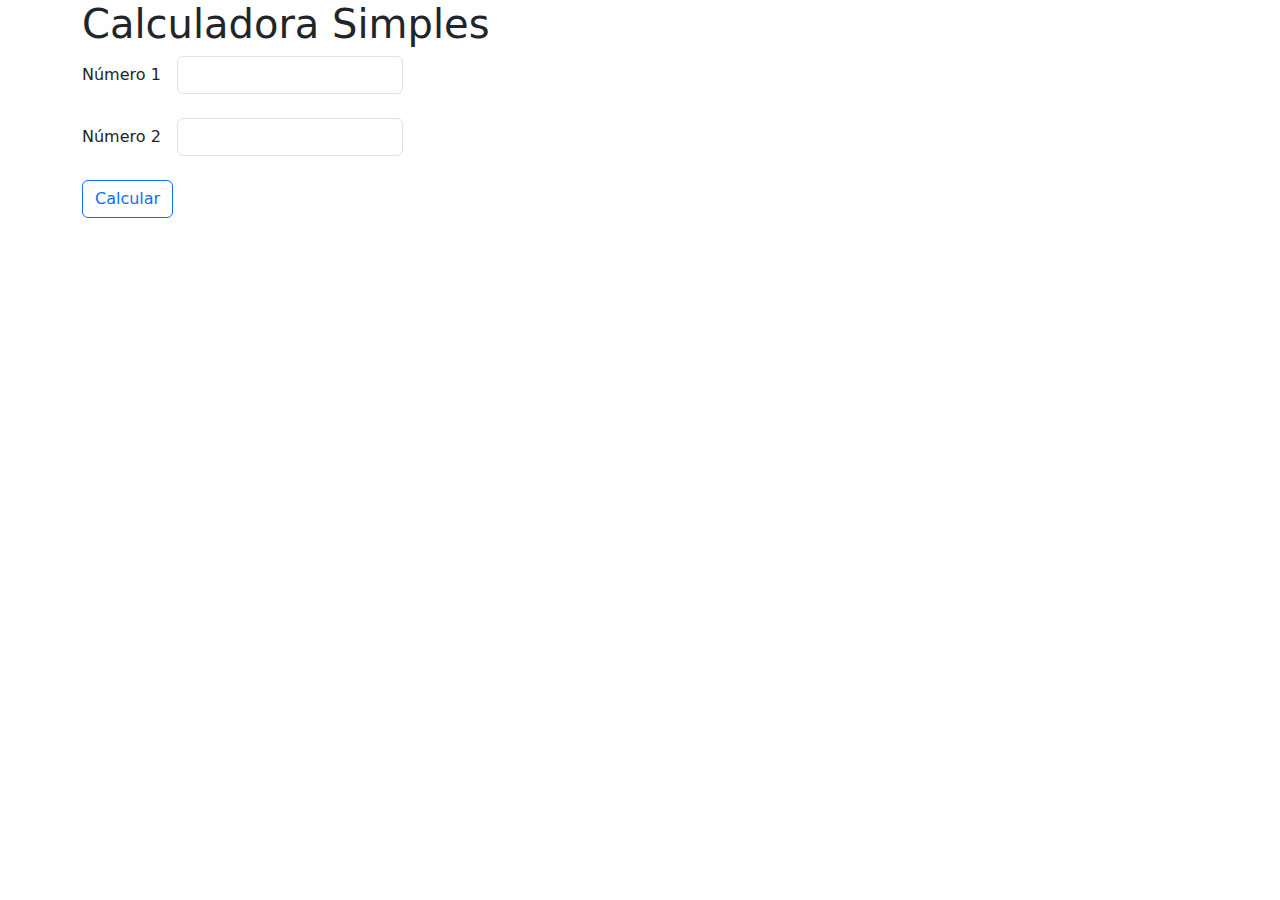
<file: index.html>
<html>

<head>
    <title>Calculadora Bootstrap - Exercício S03A04</title>

    <link href="https://cdn.jsdelivr.net/npm/bootstrap@5.3.3/dist/css/bootstrap.min.css" rel="stylesheet"
        integrity="sha384-QWTKZyjpPEjISv5WaRU9OFeRpok6YctnYmDr5pNlyT2bRjXh0JMhjY6hW+ALEwIH" crossorigin="anonymous">

    <!-- <link rel="stylesheet" type="text/css" href="./styles.css"> -->
</head>

<body>
    <!-- div, section -->
    <div class="container">
        <h1>Calculadora Simples</h1>

        <form>

            <div class="row g-3 align-items-center">
                <div class="col-auto">
                    <label for="inputNumero1" class="col-form-label">Número 1</label>
                </div>
                <div class="col-auto">
                    <input type="number" id="inputNumero1" class="form-control">
                </div>
            </div>

            <!-- .margin-top-3 { margin-top: 30px} -->
            <div class="row g-3 align-items-center mt-2 mb-4">
                <div class="col-auto">
                    <label for="inputNumero2" class="col-form-label">Número 2</label>
                </div>
                <div class="col-auto">
                    <input type="number" id="inputNumero2" class="form-control">
                </div>
            </div>            

            <button class="btn btn-outline-primary">Calcular</button>
        </form>
    </div>


    <script src="https://cdn.jsdelivr.net/npm/@popperjs/core@2.11.8/dist/umd/popper.min.js"
        integrity="sha384-I7E8VVD/ismYTF4hNIPjVp/Zjvgyol6VFvRkX/vR+Vc4jQkC+hVqc2pM8ODewa9r"
        crossorigin="anonymous"></script>
    <script src="https://cdn.jsdelivr.net/npm/bootstrap@5.3.3/dist/js/bootstrap.min.js"
        integrity="sha384-0pUGZvbkm6XF6gxjEnlmuGrJXVbNuzT9qBBavbLwCsOGabYfZo0T0to5eqruptLy"
        crossorigin="anonymous"></script>
</body>

</html>
</file>
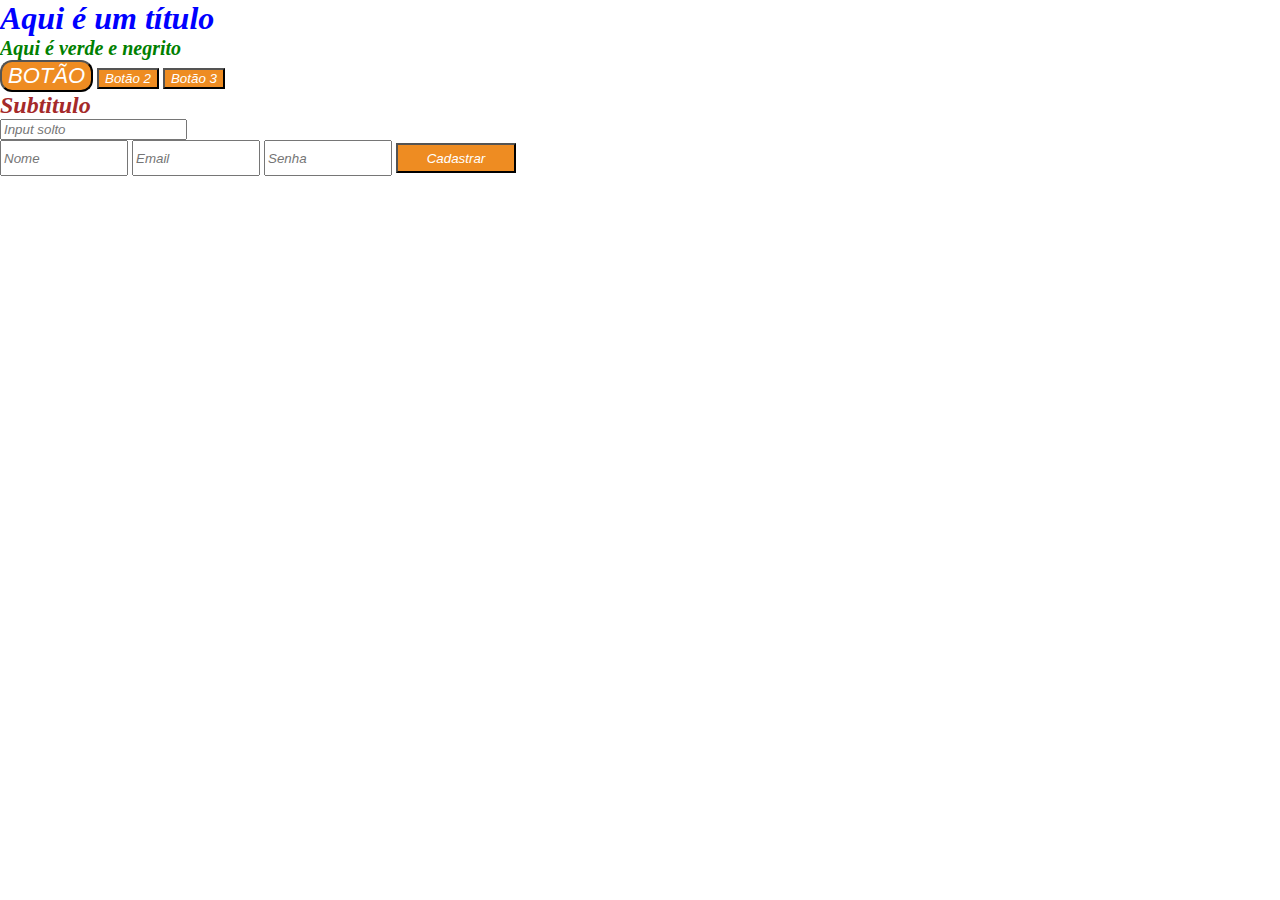
<file: M1/Semana03/Aula03/index.html>
<!DOCTYPE html>
<html>

<head>
    <title>DevIn[Clamed] - Módulo 1</title>
    <!-- Carregando um arquivo CSS para estilizaçao -->
    <link rel="stylesheet" type="text/css" href="./styles/styles.css">
    
    <!-- <link rel="stylesheet" type="text/css" href="https://www.clamed.com/styles.css"> -->

    <!-- Exemplo de uso da tag script -->
    <!-- <script src="./scripts//script.js"></script> -->
    <script>
        console.log('Hi')
    </script>
</head>

<body>
    <!-- Aplicando um ID título e class texto-azul -->
    <h1 id="titulo" class="texto-azul">Aqui é um título</h1>
 
    <!-- Exemplo de aplicação de várias classes em um elemento -->
    <p class="texto-verde texto-negrito fs-20">Aqui é verde e negrito</p>

    <button id="enviar-form" class="btn btn-black">BOTÃO</button>

    <button>Botão 2</button>
    <button>Botão 3</button>

    <h2 id="subtitulo" class="texto-azul" >Subtitulo</h2>

    <input placeholder="Input solto" />

    <form>
        <input type="text" placeholder="Nome" />
        <input type="email" placeholder="Email" />
        <input type="password" placeholder="Senha" />
        
        <button>Cadastrar</button>
    </form>
</body>
</html>
</file>
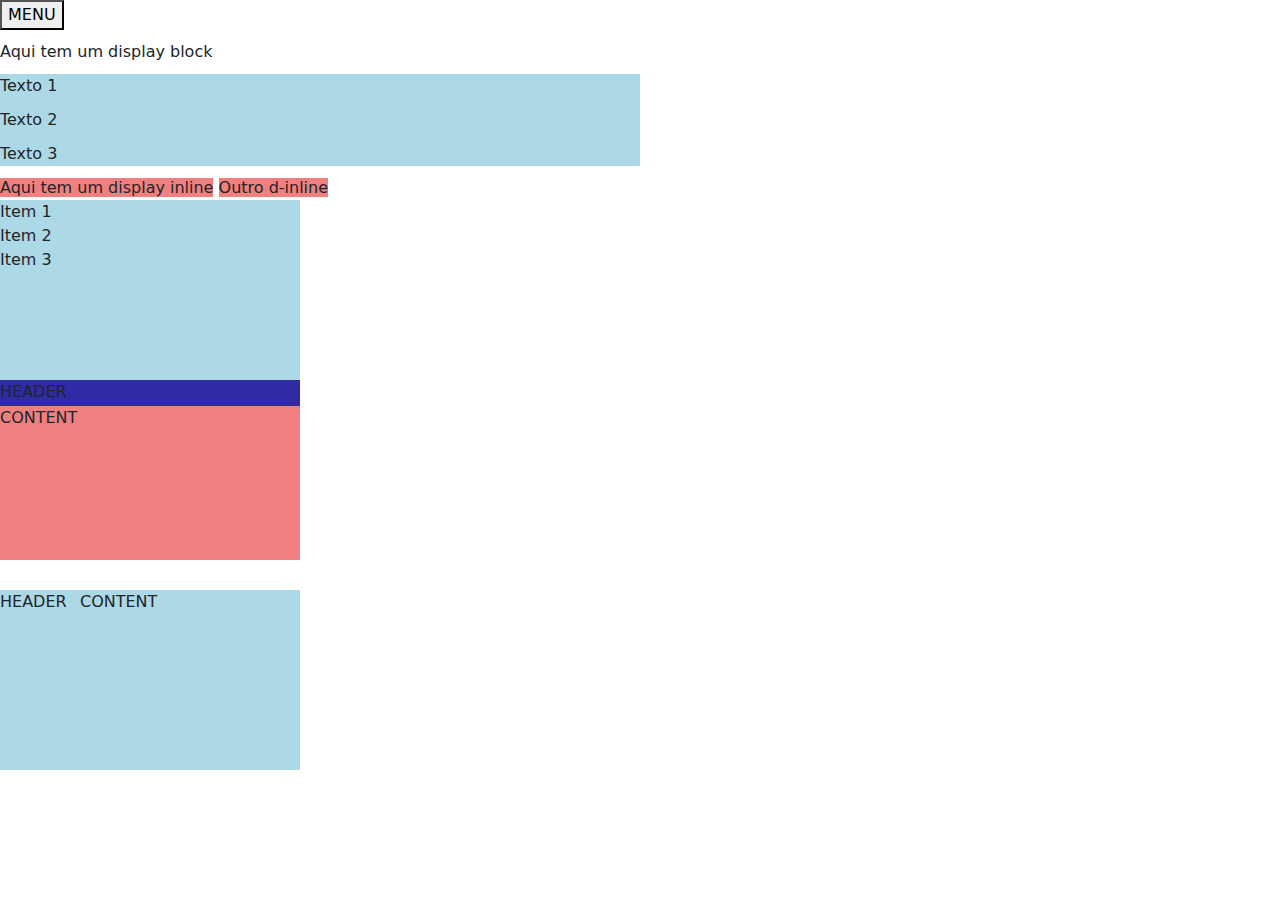
<file: M1/Semana03/Aula04/index.html>
<!DOCTYPE html>
<html>

<head>
    <title>DevIn[Clamed] - Módulo 1 | Aula 4</title>
    <meta name="viewport" content="width=device-width, initial-scale=1">

    <!-- Carregando um arquivo CSS para estilizaçao -->
    <link rel="stylesheet" type="text/css" href="./styles/styles.css">

    <!-- <link rel="stylesheet" type="text/css" href="https://www.clamed.com/styles.css"> -->

    <!-- Exemplo de uso da tag script -->
    <!-- <script src="./scripts/script.js"></script> -->

    <link href="https://cdn.jsdelivr.net/npm/bootstrap@5.3.3/dist/css/bootstrap.min.css" rel="stylesheet" integrity="sha384-QWTKZyjpPEjISv5WaRU9OFeRpok6YctnYmDr5pNlyT2bRjXh0JMhjY6hW+ALEwIH" crossorigin="anonymous">
</head>

<body>
    <button>MENU</button>
    <div class="menu d-none">
        <ul>
            <li>Home</li>
            <li>Sobre</li>
            <li>Contato</li>
        </ul>
    </div>

    <span class="d-block">Aqui tem um display block</span>

    <div class="w-50">
        <span class="d-block">Texto 1</span>
        <span class="d-block">Texto 2</span>
        <span class="d-block">Texto 3</span>
    </div>

    <span class="d-inline">Aqui tem um display inline</span>
    <span class="d-inline">Outro d-inline</span>

    <div class="d-flex">
        <span>Item 1</span>
        <span>Item 2</span>
        <span>Item 3</span>
    </div>

    <!-- Uso do Display Flex para layouts (Header | Content) -->
    <div class="d-flex">
        <div class="header">HEADER</div>
        <div class="content">CONTENT</div>
    </div>

    <!-- Uso do Display Grid (Header | Content) -->
    <div class="d-grid">
        <div>HEADER</div>
        <div>CONTENT</div>
    </div>
    


    <script src="https://cdn.jsdelivr.net/npm/bootstrap@5.3.3/dist/js/bootstrap.bundle.min.js" integrity="sha384-YvpcrYf0tY3lHB60NNkmXc5s9fDVZLESaAA55NDzOxhy9GkcIdslK1eN7N6jIeHz" crossorigin="anonymous"></script>
</body>

</html>
</file>
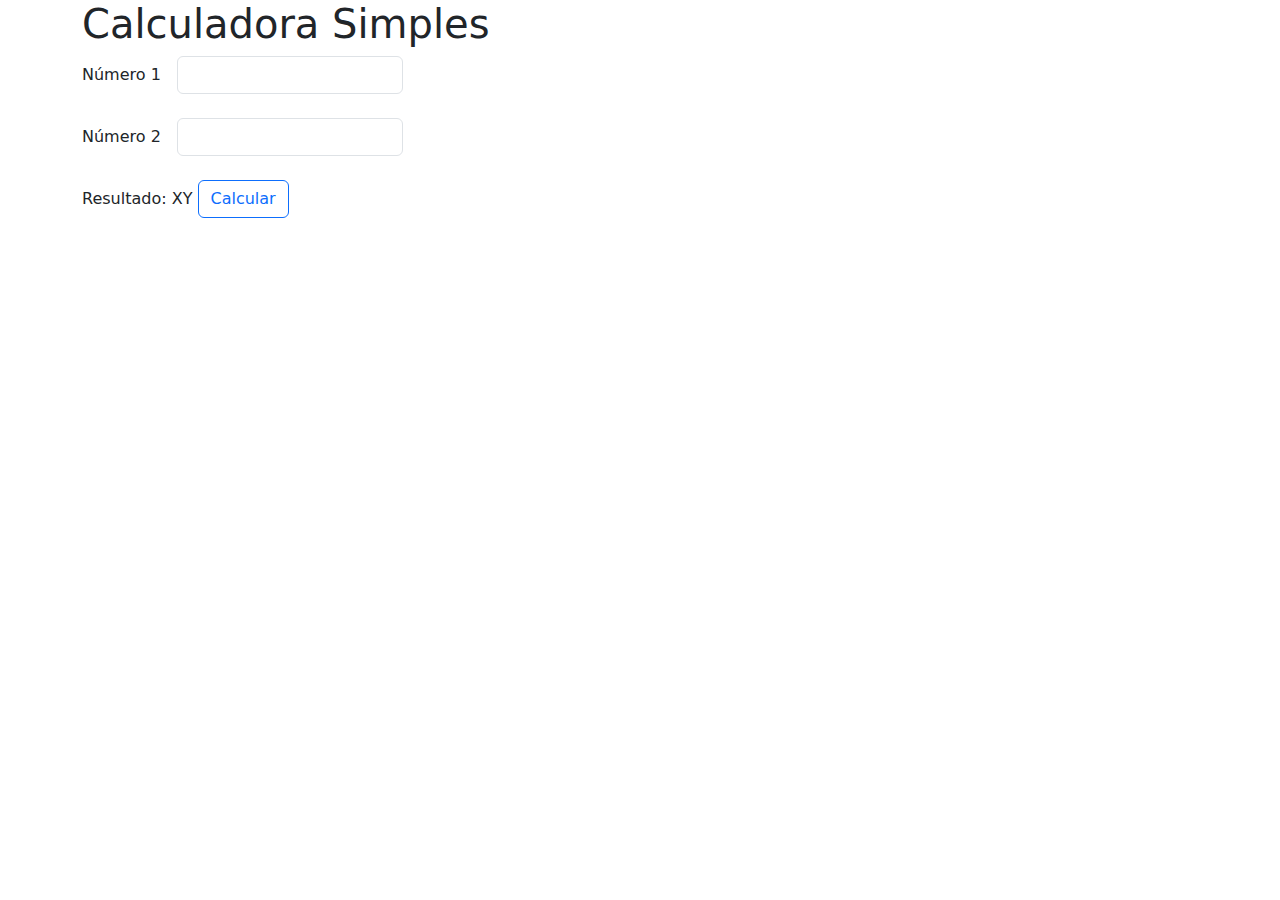
<file: M1/Semana04/Trello/CalculadoraSimplesBootstrap/index.html>
<html>

<head>
    <title>Calculadora Bootstrap - Exercício S03A04</title>

    <link href="https://cdn.jsdelivr.net/npm/bootstrap@5.3.3/dist/css/bootstrap.min.css" rel="stylesheet"
        integrity="sha384-QWTKZyjpPEjISv5WaRU9OFeRpok6YctnYmDr5pNlyT2bRjXh0JMhjY6hW+ALEwIH" crossorigin="anonymous">

    <!-- <link rel="stylesheet" type="text/css" href="./styles.css"> -->
    
</head>

<body>
    <!-- div, section -->
    <div class="container">
        <h1>Calculadora Simples</h1>

        <!-- onsubmit -->
         <!-- id="meuForm" -->
        <form onsubmit="calcularResultado(event)">

            <div class="row g-3 align-items-center">
                <div class="col-auto">
                    <label for="inputNumero1" class="col-form-label">Número 1</label>
                </div>
                <div class="col-auto">
                    <input type="number" id="inputNumero1" class="form-control">
                </div>
            </div>

            <!-- .margin-top-3 { margin-top: 30px} -->
            <div class="row g-3 align-items-center mt-2 mb-4">
                <div class="col-auto">
                    <label for="inputNumero2" class="col-form-label">Número 2</label>
                </div>
                <div class="col-auto">
                    <input type="number" id="inputNumero2" class="form-control">
                </div>
            </div>         
            
            <span id="txt-resultado">Resultado: XY</span>

            <button type="submit" class="btn btn-outline-primary">Calcular</button>
        </form>
    </div>


    <script src="https://cdn.jsdelivr.net/npm/@popperjs/core@2.11.8/dist/umd/popper.min.js"
        integrity="sha384-I7E8VVD/ismYTF4hNIPjVp/Zjvgyol6VFvRkX/vR+Vc4jQkC+hVqc2pM8ODewa9r"
        crossorigin="anonymous"></script>
    <script src="https://cdn.jsdelivr.net/npm/bootstrap@5.3.3/dist/js/bootstrap.min.js"
        integrity="sha384-0pUGZvbkm6XF6gxjEnlmuGrJXVbNuzT9qBBavbLwCsOGabYfZo0T0to5eqruptLy"
        crossorigin="anonymous"></script>

    <script src="main.js"></script>
</body>

</html>
</file>
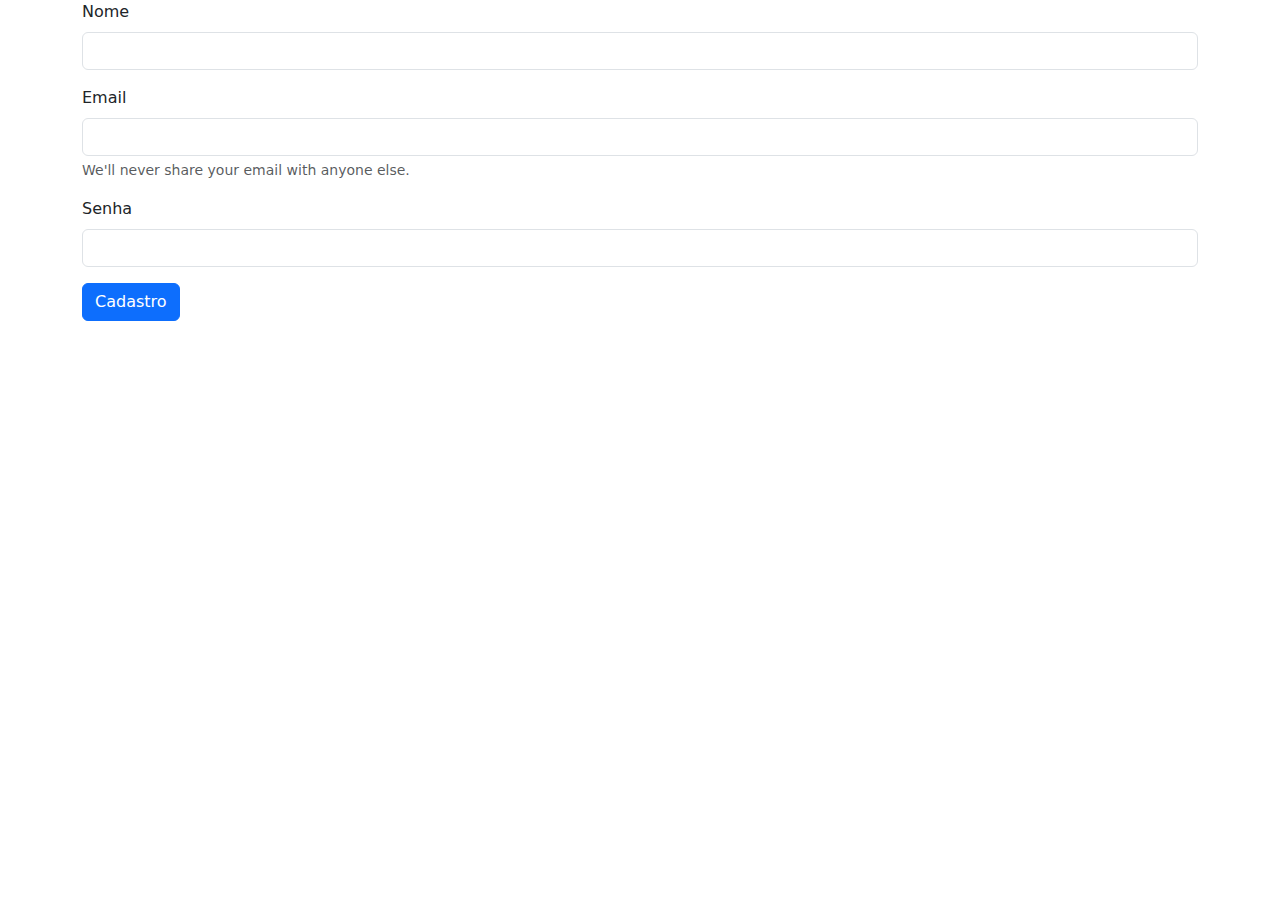
<file: M1/Semana03/Aula04/template.html>
<!DOCTYPE html>
<html lang="pt-BR">

<head>
    <title>DevIn[Clamed] - Template Bootstrap</title>
    <meta charset="UTF-8">
    <meta name="viewport" content="width=device-width, initial-scale=1">

    <!-- Framework Bootstrap -->
    <link href="https://cdn.jsdelivr.net/npm/bootstrap@5.3.3/dist/css/bootstrap.min.css" rel="stylesheet"
        integrity="sha384-QWTKZyjpPEjISv5WaRU9OFeRpok6YctnYmDr5pNlyT2bRjXh0JMhjY6hW+ALEwIH" crossorigin="anonymous">
   
    <!-- Estilizações Locais / do projeto -->
    <link rel="stylesheet" type="text/css" href="./styles/styles.css">
</head>

<body>
    
    <div class="container">

        <!-- Quero um formulario com: nome, email, senha. Botao de cadastro -->
        <form>

            <div class="mb-3">
                <label for="exampleInputEmail1" class="form-label">Nome</label>
                <input type="text" class="form-control" id="exampleInputEmail1" aria-describedby="emailHelp">
            </div>

            <div class="mb-3">
                <label for="exampleInputEmail1" class="form-label">Email</label>
                <input type="email" class="form-control" id="exampleInputEmail1" aria-describedby="emailHelp">
                <div id="emailHelp" class="form-text">We'll never share your email with anyone else.</div>
            </div>

            <div class="mb-3">
                <label for="exampleInputPassword1" class="form-label">Senha</label>
                <input type="password" class="form-control" id="exampleInputPassword1">
            </div>

            <button type="submit" class="btn btn-primary">Cadastro</button>
        </form>

     
    </div>


    <script src="https://cdn.jsdelivr.net/npm/@popperjs/core@2.11.8/dist/umd/popper.min.js"
        integrity="sha384-I7E8VVD/ismYTF4hNIPjVp/Zjvgyol6VFvRkX/vR+Vc4jQkC+hVqc2pM8ODewa9r"
        crossorigin="anonymous"></script>
    <script src="https://cdn.jsdelivr.net/npm/bootstrap@5.3.3/dist/js/bootstrap.min.js"
        integrity="sha384-0pUGZvbkm6XF6gxjEnlmuGrJXVbNuzT9qBBavbLwCsOGabYfZo0T0to5eqruptLy"
        crossorigin="anonymous"></script>
</body>

</html>
</file>
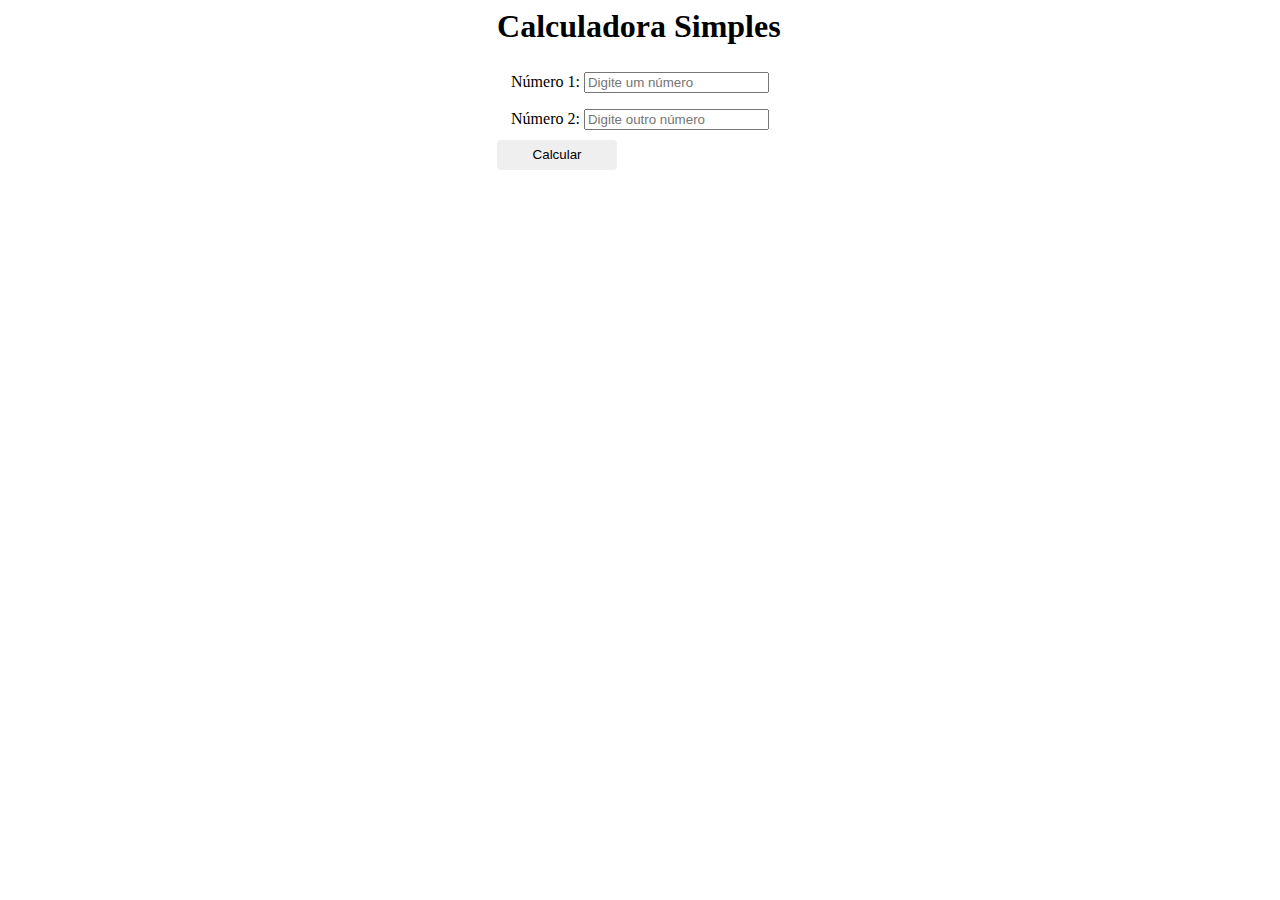
<file: M1/Semana03/Exercicios/CalculadoraSimples/calculadora-simples.html>
<html>
    <head>
        <title>Calculadora Simples - Exercício S03A03</title>
        <link rel="stylesheet" type="text/css" href="./styles.css">
    </head>
    <body>
        <!-- div, section -->
        <div class="container">
            <h1>Calculadora Simples</h1>

            <form>
                <fieldset>
                    <label>Número 1:</label>
                    <input type="number" placeholder="Digite um número">
                </fieldset>

                <fieldset>
                    <label>Número 2:</label>
                    <input type="number" placeholder="Digite outro número">
                </fieldset>

                <button>Calcular</button>
            </form>
        </div>
    </body>
</html>
</file>
<file: M1/Semana03/Aula03/styles/styles.css>
* {
    margin: 0;
    /* margin: 0;     */
    /* margin: 0;
    padding: 0; */
    font-style: italic;
    color: rgb(52, 52, 52);
}

button {
    outline: none;
    background-color: rgb(238, 140, 34);
    color: white;
}

/* <h2 id="subtitulo" class="texto-azul">Subtitulo</h2> */
/* 
    0 - inline / style
    1 - id
   2 - class
   3 - tag
 */
h2 {
    color: blueviolet;
}

#subtitulo {
    color: brown;
}

.texto-azul {
    color: blue;
}

/* <p class="texto-verde"></p> */
.texto-verde {
    color: green;
}

.texto-azul {
    color: blue;
}

.texto-vermelho {
    color: red;
}

.texto-negrito {
    font-weight: bold;
}

.mensagem-erro {
    color: red;
    font-weight: 600;
    font-size: 20px;
}

.fs-20 {
    font-size: 20px;
}

#enviar-form {
    font-size: 22px;
    border-radius: 12px;   
}

/* Estilizar TODOS os elementos dentro do form */
/* form * {
    width: 90px;
    height: 45px;
} */

/* Estilizar todos os buttons dentro de input */
form input {
    width: 120px;
    height: 30px;    
}

/* Estilizar todos os buttons dentro de form */
form button {
    width: 120px;
    height: 30px;
}
</file>
<file: M1/Semana03/Aula04/styles/styles.css>
.menu {
    background-color: lightcoral;
}
.d-none {
    display: none;
}

.d-block {
    display: block;
    /* background-color: lightcoral;     */
    margin: 10px 0;
}

.w-50 {
    /* 50vw = 50% */
    width: 50vw;
    background-color: lightblue; 
    /* px, em, rem, %, vw/vh */
}

.d-inline {
    display: inline;
    background-color: lightcoral;
}

.d-flex {
    display: flex;
    flex-direction: column;
    height: 180px;
    width: 300px;
    background-color: lightblue;
}

.header {
    background-color: rgb(48, 42, 165);
    height: 30px;
}

.content {
    background-color: lightcoral;
    height: 100%;
}

.d-grid {
    margin-top: 30px;
    display: grid;
    grid-template-columns: 80px 1fr;
    /* grid-template-rows: 50px 1fr; */
    height: 180px;
    width: 300px;
    background-color: lightblue;
}

/* .form-label {
    font-weight: bold;
} */

.fw-bold {
    font-weight: bold;
}

.bg-yellow {
    background-color: rgb(255, 196, 0);
}

.container-custom {
    background: rgb(187, 187, 187);
}
</file>
<file: M1/Semana04/Trello/CalculadoraSimplesBootstrap/styles.css>
.container {
    display: block;
    margin: 0 auto;
    width: fit-content;
}

form * {
    max-width: 300px;
}

fieldset {
    border: none;
}

button {
    border: none;
    height: 30px;
    width: 120px;
    border-radius: 4px;
}
</file>
<file: M1/Semana03/Exercicios/CalculadoraSimples/styles.css>
.container {
    display: block;
    margin: 0 auto;
    width: fit-content;
}

form * {
    max-width: 300px;
}

fieldset {
    border: none;
}

button {
    border: none;
    height: 30px;
    width: 120px;
    border-radius: 4px;
}
</file>
